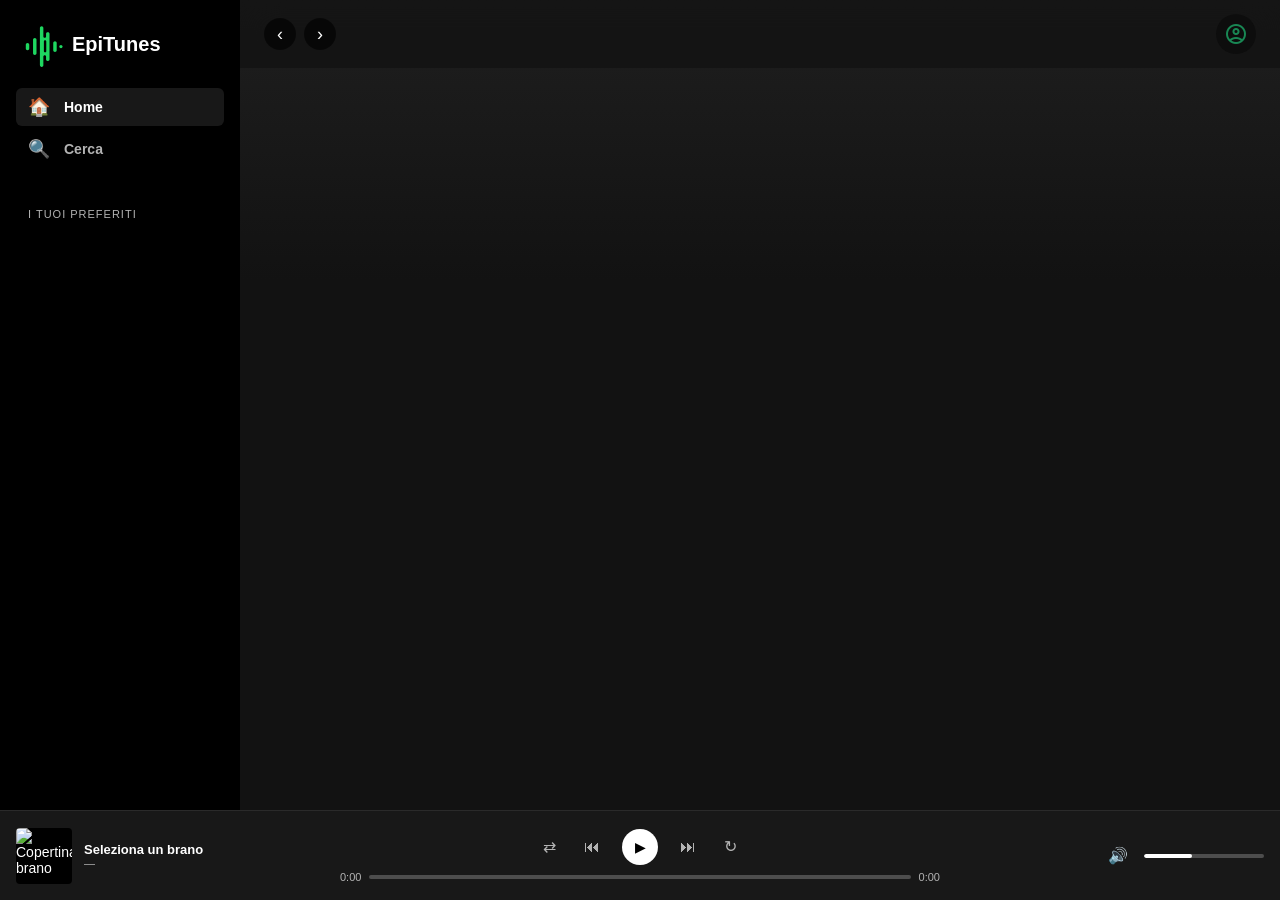
<file: index.html>
<!doctype html>
<html lang="it" data-bs-theme="dark">
  <head>
    <meta charset="UTF-8" />
    <meta name="viewport" content="width=device-width, initial-scale=1.0" />
    <title>EpiTunes — Home</title>
    <link
      rel="stylesheet"
      href="https://fonts.googleapis.com/css2?family=Material+Symbols+Outlined:opsz,wght,FILL,GRAD@24,400,0,0&icon_names=account_circle"
    />
    <link
      href="https://cdn.jsdelivr.net/npm/bootstrap@5.3.9/dist/css/bootstrap.min.css"
      rel="stylesheet"
    />
    <link rel="stylesheet" href="./assets/css/app.css" />
  </head>

  <body>
    <div class="app">
      <aside class="sidebar">
        <!-- Riempi via JS in common.js -->
      </aside>

      <main class="main">
        <header
          class="topbar d-flex align-items-center justify-content-between px-4"
        >
          <div class="topbar-nav d-flex gap-2 me-2">
            <button id="back" class="nav-btn" aria-label="Indietro">‹</button>
            <button id="forward" class="nav-btn" aria-label="Avanti">›</button>
          </div>

          <div class="topbar-search">
            <input
              type="text"
              id="topbar-search"
              class="search-input"
              placeholder="Cerca..."
              autocomplete="off"
            />
          </div>
          <div><span class="material-symbols-outlined text-success avatar">account_circle </span></div>
        </header>

        <section class="home">
          <!--
            SEZIONI DA COSTRUIRE (vedi js/home.js):
            - "Riprodotti di recente" (da localStorage history)
            - "I tuoi preferiti" (da localStorage favourites)
            - "Suggerimenti pop"
            - "Suggerimenti rock"
            - "Suggerimenti italian pop"
            Ogni sezione è un <section class="row"> con titolo h2 e una griglia di .card.
          -->
        </section>
      </main>

      <footer class="player">
        <!-- Riempi via JS in common.js -->
      </footer>
    </div>

    <audio id="audio-element"></audio>

    <script src="./assets/js/common.js"></script>
    <script src="./assets/js/home.js"></script>
  </body>
</html>
</file>
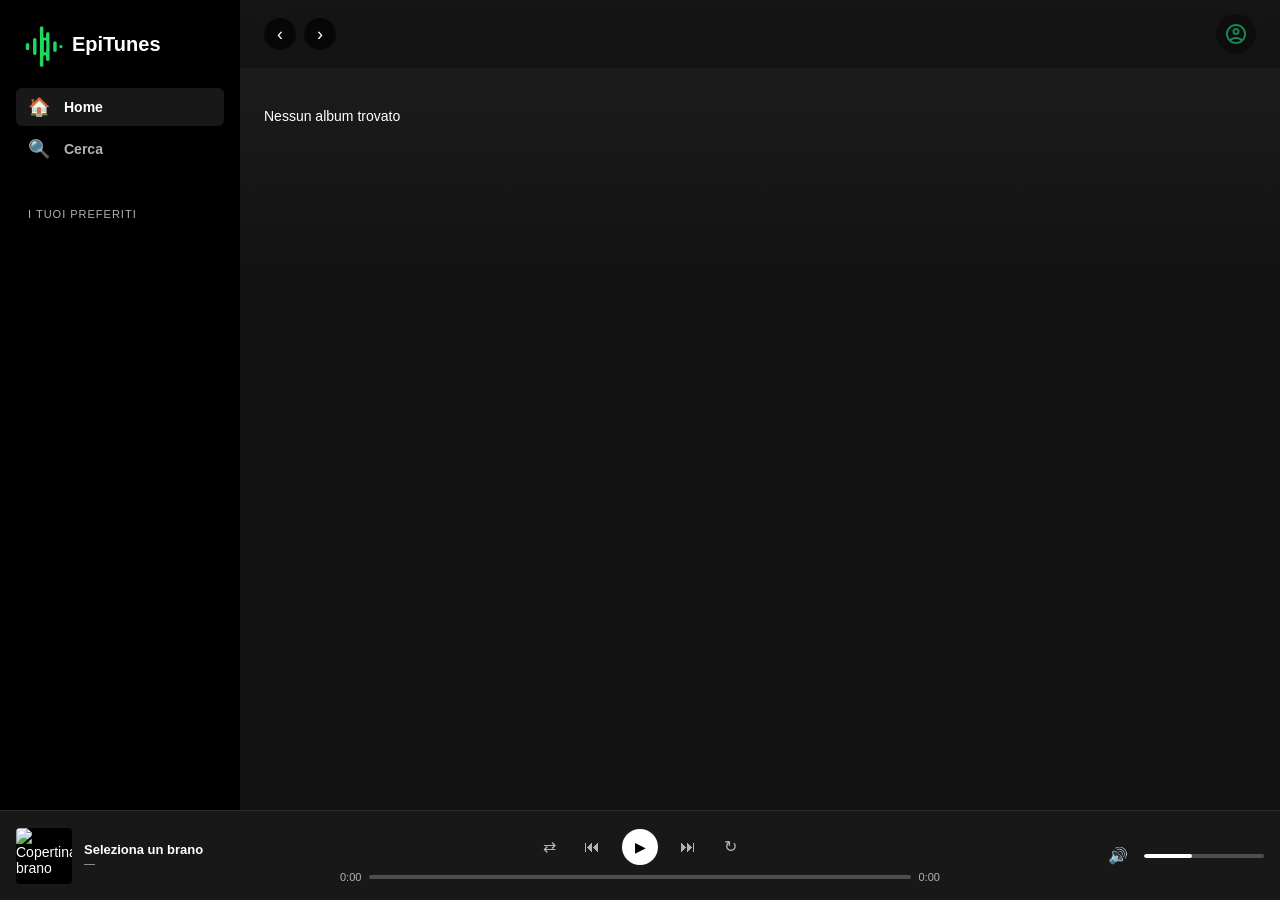
<file: album.html>
<!doctype html>
<html lang="it" data-bs-theme="dark">
  <head>
    <meta charset="UTF-8" />
    <meta name="viewport" content="width=device-width, initial-scale=1.0" />
    <title>EpiTunes — Album</title>
      <link rel="stylesheet" href="https://fonts.googleapis.com/css2?family=Material+Symbols+Outlined:opsz,wght,FILL,GRAD@24,400,0,0&icon_names=account_circle" />
    <link
      href="https://cdn.jsdelivr.net/npm/bootstrap@5.3.9/dist/css/bootstrap.min.css"
      rel="stylesheet"
    />
    <link rel="stylesheet" href="./assets/css/app.css" />
  </head>
  <body>
    <div class="app">
      <aside class="sidebar"></aside>

      <main class="main">
        <header
          class="topbar d-flex align-items-center justify-content-between px-4"
        >
          <div class="topbar-nav d-flex gap-2 me-2">
            <button id="back" class="nav-btn" aria-label="Indietro">‹</button>
            <button id="forward" class="nav-btn" aria-label="Avanti">›</button>
          </div>

          <div class="topbar-search">
            <input
              type="text"
              id="topbar-search"
              class="search-input"
              placeholder="Cerca..."
              autocomplete="off"
            />
          </div>
          <div><span class="material-symbols-outlined text-success avatar">account_circle</span></div>

         <!-- <div class="user-pill rounded-pill fw-semibold">Studente Epicode</div>-->
        </header>

        <section class="album-page">
          <div class="album-hero" id="album-hero"></div>
          <div class="tracklist" id="tracklist"></div>
        </section>
      </main>

      <footer class="player"></footer>
    </div>

    <audio id="audio-element"></audio>

    <script src="./assets/js/common.js"></script>
    <script src="./assets/js/album.js"></script>
  </body>
</html>
</file>
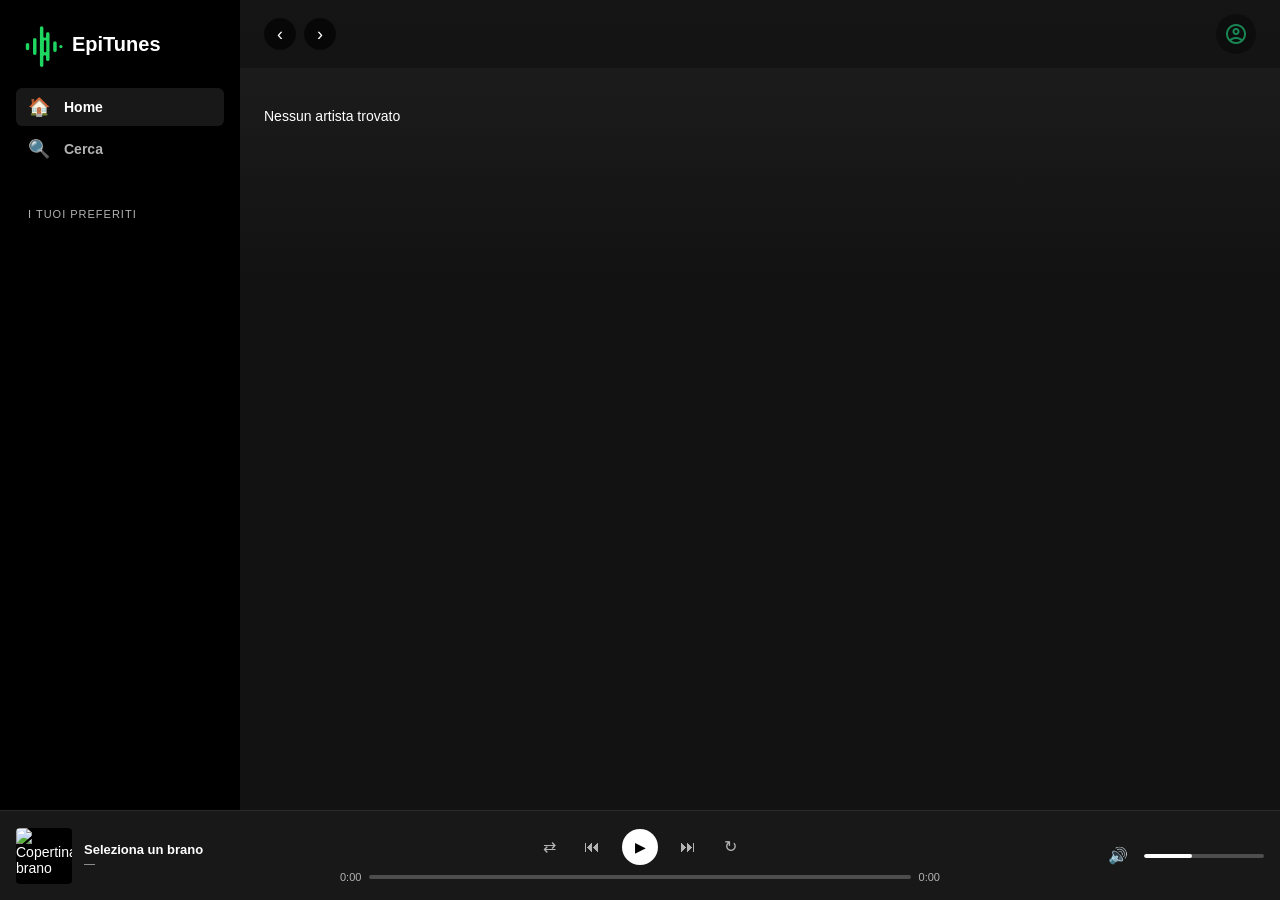
<file: artist.html>
<!doctype html>
<html lang="it" data-bs-theme="dark">
  <head>
    <meta charset="UTF-8" />
    <meta name="viewport" content="width=device-width, initial-scale=1.0" />
    <title>EpiTunes — Artista</title>
      <link rel="stylesheet" href="https://fonts.googleapis.com/css2?family=Material+Symbols+Outlined:opsz,wght,FILL,GRAD@24,400,0,0&icon_names=account_circle" />
    <link
      href="https://cdn.jsdelivr.net/npm/bootstrap@5.3.9/dist/css/bootstrap.min.css"
      rel="stylesheet"
    />
    <link rel="stylesheet" href="./assets/css/app.css" />
  </head>
  <body>
    <div class="app">
      <aside class="sidebar"></aside>

      <main class="main">
        <header
          class="topbar d-flex align-items-center justify-content-between px-4"
        >
          <div class="topbar-nav d-flex gap-2 me-2">
            <button id="back" class="nav-btn" aria-label="Indietro">‹</button>
            <button id="forward" class="nav-btn" aria-label="Avanti">›</button>
          </div>

          <div class="topbar-search">
            <input
              type="text"
              id="topbar-search"
              class="search-input"
              placeholder="Cerca..."
              autocomplete="off"
            />
          </div>
          <div><span class="material-symbols-outlined text-success avatar">account_circle</span></div>
          <!--<div class="user-pill rounded-pill fw-semibold">Studente Epicode</div>-->
        </header>

        <section class="artist-page">
          <div class="artist-hero" id="artist-hero"></div>
          <div class="top-tracks" id="top-tracks"></div>
        </section>
      </main>

      <footer class="player"></footer>
    </div>

    <audio id="audio-element"></audio>

    <script src="./assets/js/common.js"></script>
    <script src="./assets/js/artist.js"></script>
  </body>
</html>
</file>
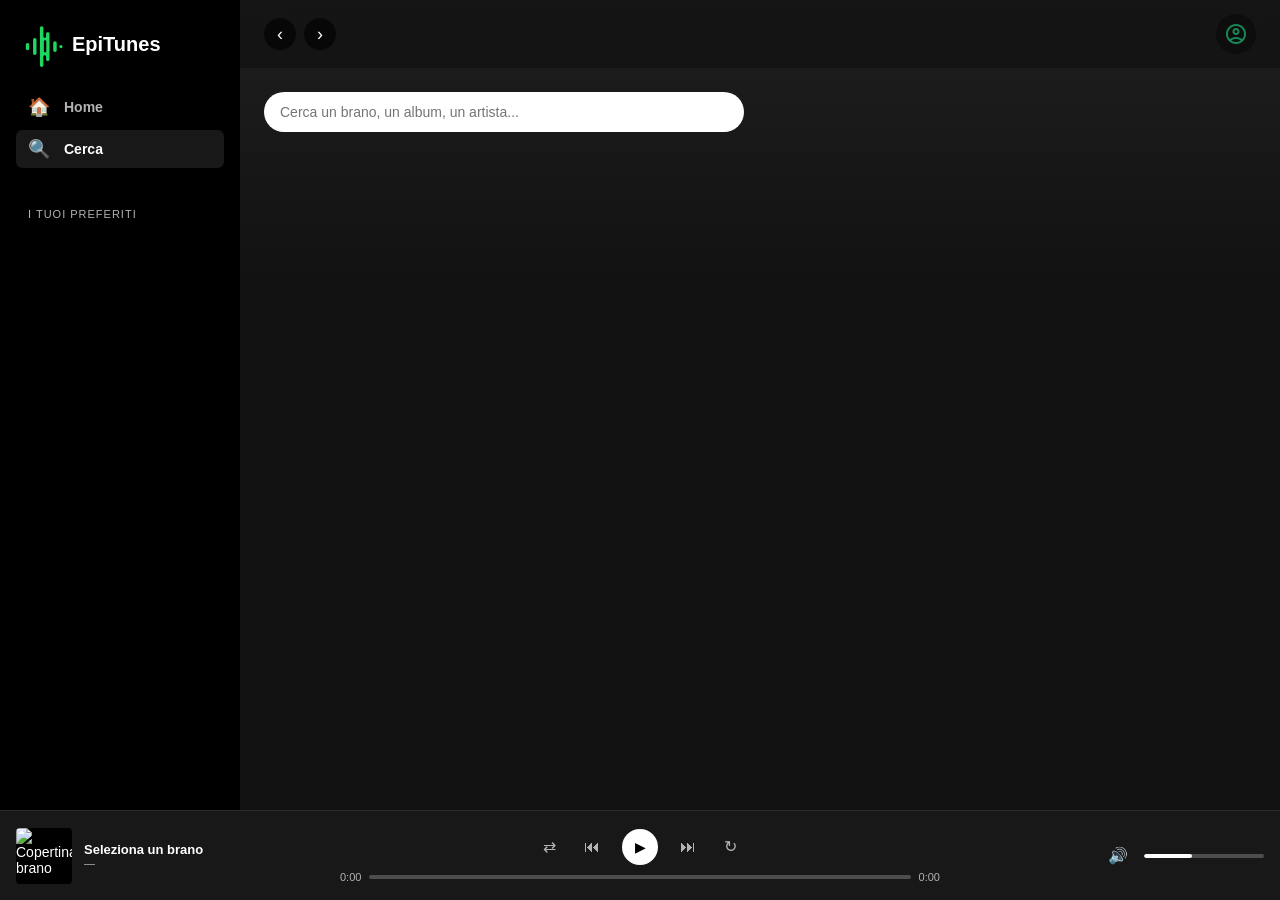
<file: search.html>
<!doctype html>
<html lang="it" data-bs-theme="dark">
  <head>
    <meta charset="UTF-8" />
    <meta name="viewport" content="width=device-width, initial-scale=1.0" />
    <title>EpiTunes — Cerca</title>
      <link rel="stylesheet" href="https://fonts.googleapis.com/css2?family=Material+Symbols+Outlined:opsz,wght,FILL,GRAD@24,400,0,0&icon_names=account_circle" />
    <link
      href="https://cdn.jsdelivr.net/npm/bootstrap@5.3.9/dist/css/bootstrap.min.css"
      rel="stylesheet"
    />
    <link rel="stylesheet" href="./assets/css/app.css" />
  </head>
  <body>
    <div class="app">
      <aside class="sidebar"></aside>

      <main class="main">
        <header
          class="topbar d-flex align-items-center justify-content-between px-4"
        >
          <div class="topbar-nav d-flex gap-2 me-2">
            <button id="back" class="nav-btn" aria-label="Indietro">‹</button>
            <button id="forward" class="nav-btn" aria-label="Avanti">›</button>
          </div>

          <div class="topbar-search">
            <input
              type="text"
              id="topbar-search"
              class="search-input"
              placeholder="Cerca..."
              autocomplete="off"
            />
          </div>
          <div><span class="material-symbols-outlined text-success avatar">account_circle</span></div>

          <!--<div class="user-pill rounded-pill fw-semibold">Studente Epicode</div>-->
        </header>

        <section class="search">
          <div class="search-box">
            <input
              type="text"
              id="search-input"
              class="search-input"
              placeholder="Cerca un brano, un album, un artista..."
              autocomplete="off"
            />
          </div>

          <p id="error"></p>

          <div class="search-results">
            <section class="row" id="row-tracks" hidden>
              <h2>Brani</h2>
              <div class="grid" id="grid-tracks"></div>
            </section>
            <section class="row" id="row-albums" hidden>
              <h2>Album</h2>
              <div class="grid" id="grid-albums"></div>
            </section>
            <section class="row" id="row-artists" hidden>
              <h2>Artisti</h2>
              <div class="grid" id="grid-artists"></div>
            </section>
          </div>
        </section>
      </main>

      <footer class="player"></footer>
    </div>

    <audio id="audio-element"></audio>

    <script src="./assets/js/common.js"></script>
    <script src="./assets/js/search.js"></script>
  </body>
</html>
</file>
<file: assets/css/app.css>
:root {
  /* palette */
  --bg-base: #121212;
  --bg-elev: #181818;
  --bg-elev-hover: #282828;
  --bg-sidebar: #000000;
  --bg-player: #181818;
  --bg-input: #ffffff;
  --text-primary: #ffffff;
  --text-secondary: #b3b3b3;
  --text-input: #000000;
  --accent: #f7d800;
  /* giallo Epicode */
  --accent-dark: #d6ba00;
  --success: #1ed760;
  /* verde "play" */
  --danger: #e25555;
  --border: #2a2a2a;
  --track-bar: #4d4d4d;
  --overlay: rgba(0, 0, 0, 0.6);

  /* raggi e ombre */
  --radius-sm: 6px;
  --radius-md: 10px;
  --shadow: 0 6px 24px rgba(0, 0, 0, 0.5);

  /* animazioni */
  --ease: cubic-bezier(0.2, 0.8, 0.2, 1);
  --t-fast: 0.15s;
  --t-base: 0.2s;
  --t-slow: 0.45s;

  /* classi bootstrap */
  --bs-body-bg: var(--bg-base);
  --bs-body-color: var(--text-primary);
  --bs-body-font-size: 14px;
  --bs-body-line-height: normal;
  --bs-body-font-family:
    -apple-system, BlinkMacSystemFont, "Segoe UI", Roboto, "Helvetica Neue",
    Arial, sans-serif;
  --bs-secondary-color: var(--text-secondary);
  --bs-border-color: var(--border);
  --bs-border-radius: var(--radius-sm);
  --bs-border-radius-pill: 999px;
}

html,
body {
  height: 100%;
  overflow: hidden;
}

a,
a:hover {
  color: inherit;
  text-decoration: none;
}

#error {
  color: red;
}

/* layout con css grid */

.app {
  display: grid;
  grid-template-columns: 240px 1fr;
  grid-template-rows: 1fr 90px;
  grid-template-areas:
    "sidebar main"
    "player  player";
  height: 100vh;
}



.sidebar {
  grid-area: sidebar;
  background: var(--bg-sidebar);
  padding: 24px 16px;
  overflow-y: auto;
}

.main {
  grid-area: main;
  background: linear-gradient(180deg, #1f1f1f 0%, var(--bg-base) 280px);
  overflow-y: auto;
  position: relative;
}

.player {
  grid-area: player;
  background: var(--bg-player);
  border-top: 1px solid var(--border);
  padding: 12px 16px;
  display: grid;
  grid-template-columns: 1fr 2fr 1fr;
  align-items: center;
  gap: 16px;
}

/* animazioni */

@keyframes fade-in {
  from {
    opacity: 0;
    transform: translateY(8px);
  }

  to {
    opacity: 1;
    transform: none;
  }
}

@keyframes heart-animation {
  0% {
    transform: scale(1);
  }

  40% {
    transform: scale(1.35);
  }

  100% {
    transform: scale(1);
  }
}

/* transizione avvio pagina */
.main > section {
  animation: fade-in var(--t-slow) var(--ease) both;
}

.sidebar {
  animation: fade-in var(--t-slow) var(--ease) both;
  
}

/* sidebar */

.brand-mark {
  width: 40px;
  height: 40px;
  color: black;
  display: grid;
  place-items: center;
  font-weight: 900;
    transition:
    transform var(--t-fast) var(--ease),
    background var(--t-fast);
}

.brand:hover .brand-mark {
  transform: scale(1.1);
}

.sidebar-nav a {
  gap: 14px;
  padding: 8px 12px;
  border-radius: var(--radius-sm);
  color: var(--text-secondary);
  transition:
    color var(--t-base),
    background var(--t-base),
    transform var(--t-base) var(--ease);
}

.sidebar-nav a:hover {
  color: var(--text-primary);
  background: var(--bg-elev-hover);
  transform: translateX(3px);
}

.sidebar-nav a.active {
  color: var(--text-primary);
  background: var(--bg-elev);
}

.sidebar-nav a .ico {
  font-size: 18px;
  width: 22px;
  text-align: center;
}

.sidebar-section-title {
  text-transform: uppercase;
  font-size: 11px;
  letter-spacing: 1px;
  color: var(--text-secondary);
  padding: 16px 12px 8px;
  margin: 0;
}

/* lista sidebar dei preferiti*/
.sidebar-list {
  gap: 2px;
  padding: 0 4px;
}

.sidebar-list li {
  list-style: none;
  padding: 6px 8px;
  font-size: 13px;
  color: var(--text-secondary);
  border-radius: 4px;
  transition:
    color var(--t-fast),
    background var(--t-fast);
}

.sidebar-list li:hover {
  color: var(--text-primary);
  background: var(--bg-elev);
}

.sidebar-empty {
  font-style: italic;
  font-size: 13px;
  color: var(--text-secondary);
  padding: 6px 8px;
}

/* top bar */

.topbar-search {
  display: none;
}

.topbar {
  position: sticky;
  top: 0;
  z-index: 5;
  background: rgba(18, 18, 18, 0.7);
  backdrop-filter: blur(20px);
  padding: 14px 0 14px 0;
}

.nav-btn {
  width: 32px;
  height: 32px;
  border: none;
  border-radius: 50%;
  background: var(--overlay);
  color: white;
  font-size: 18px;
  line-height: 1;
  transition:
    background var(--t-base),
    transform var(--t-fast) var(--ease);
}

.nav-btn:hover {
  background: var(--bg-elev-hover);
  transform: scale(1.1);
}

.nav-btn:active {
  transform: scale(0.94);
}

.user-pill {
  background: var(--overlay);
  padding: 6px 12px;
  font-size: 13px;
  transition: background var(--t-base);
}

.user-pill:hover {
  background: var(--bg-elev-hover);
}

.avatar {
  display: grid;
  place-items: center;
  border: none;
  background-color: rgba(0, 0, 0, 0.352);
  padding: 8px;
  border-radius: 50%;
  cursor: pointer;
  transition:
    transform var(--t-fast) var(--ease),
    background var(--t-fast);
}

.avatar:hover {
  transform: scale(1.18);
}

.avatar:active {
  transform: scale(0.92);
}

/* varie sezioni */

.home,
.search,
.album-page,
.artist-page {
  padding: 16px 24px 32px;
}

.row {
  margin-top: 24px;
  --bs-gutter-x: 0;
  --bs-gutter-y: 0;
  display: block;
  scroll-margin-top: 300px;
}

.row h2 {
  margin: 0 0 12px;
  font-size: 22px;
  font-weight: 700;
}

.grid {
  display: grid;
  grid-template-columns: repeat(auto-fill, minmax(180px, 1fr));
  gap: 16px;
}

/* cards */

.card {
  --bs-card-bg: var(--bg-elev);
  --bs-card-color: var(--text-primary);
  --bs-card-border-width: 0;
  --bs-card-border-radius: var(--radius-md);

  padding: 14px;
  position: relative;
  cursor: pointer;
  transition:
    background var(--t-base),
    transform var(--t-base) var(--ease),
    box-shadow var(--t-base);
  /* modificato: "backwards" al posto di "both", altrimenti il transform finale dell'animazione blocca lo scale in hover */
  animation: fade-in var(--t-slow) var(--ease) backwards;
}

.card:hover {
  background: var(--bg-elev-hover);

  transform: scale(1.03);
  box-shadow: var(--shadow);
  z-index: 2;
}

.card:active {
  transform: scale(0.99);
}

.card-image-wrap {
  position: relative;
  width: 100%;
  aspect-ratio: 1 / 1;
  border-radius: var(--radius-sm);
  overflow: hidden;
  margin-bottom: 12px;
  background: #000;
}

.card-image-wrap.round {
  border-radius: 50%;
}

.card-image-wrap img {
  transition: transform 0.5s var(--ease);
}

.card:hover .card-image-wrap img {
  transform: scale(1.05);
}

.card-title {
  font-weight: 700;
  font-size: 14px;
  margin: 0 0 4px;
}

.card-sub {
  color: var(--text-secondary);
  font-size: 12px;
  margin: 0;
}

.card-play,
.card-fav {
  display: grid;
  place-items: center;
  border: none;
  opacity: 0;
}

.card-play {
  position: absolute;
  right: 22px;
  bottom: 82px;
  width: 48px;
  height: 48px;
  border-radius: 50%;
  background: var(--success);
  color: #000;
  font-size: 20px;
  box-shadow: var(--shadow);
  transform: translateY(8px);
  transition:
    opacity var(--t-base),
    transform var(--t-base) var(--ease);
}

.card:hover .card-play {
  opacity: 1;
  transform: translateY(0);
}

.card-play:hover {
  transform: scale(1.1) !important;
}

.card-play:active {
  transform: scale(0.95) !important;
}

.card-fav {
  position: absolute;
  top: 8px;
  right: 8px;
  width: 32px;
  height: 32px;
  border-radius: 50%;
  background: rgba(0, 0, 0, 0.5);
  color: #fff;
  font-size: 16px;
  transition:
    opacity var(--t-base),
    transform var(--t-fast) var(--ease),
    color var(--t-fast);
}

.card:hover .card-fav,
.card-fav.is-fav {
  opacity: 1;
}

.card-fav:hover {
  transform: scale(1.15);
}

.card-fav.is-fav {
  color: var(--danger);
  animation: heart-animation 0.35s var(--ease);
}

/*album hero ----> DA VEDERE COME VA A SCHERMO*/

.album-hero,
.artist-hero {
  display: flex;
  gap: 24px;
  align-items: flex-end;
  padding: 24px 0 16px;
}

.album-cover {
  width: 220px;
  height: 220px;
  border-radius: var(--radius-md);
  overflow: hidden;
  background: #000;
  box-shadow: var(--shadow);
  flex-shrink: 0;
}

.album-cover.round {
  border-radius: 50%;
  /* per fare lacover tonda nella pagina artista */
}

.album-cover img {
  width: 100%;
  height: 100%;
  object-fit: cover;
  display: block;
}

.hero-meta {
  display: flex;
  flex-direction: column;
  gap: 8px;
  min-width: 0;
}

.hero-kicker {
  font-size: 12px;
  text-transform: uppercase;
  letter-spacing: 1px;
  font-weight: 700;
  margin: 0;
}

.hero-title {
  font-size: clamp(32px, 6vw, 72px);
  font-weight: 900;
  margin: 0;
  line-height: 1.05;
}

.hero-sub {
  color: var(--text-secondary);
  font-size: 14px;
  margin: 0;
}

.hero-actions {
  padding: 16px 0 24px;
}

.hero-actions {
  display: flex;
  align-items: center;
  gap: 16px;
}

.artist-hero .album-cover {
  border-radius: 50%;
}

.btn-play-big {
  width: 56px;
  height: 56px;
  border-radius: 50%;
  background: var(--success);
  color: #000;
  border: none;
  font-size: 24px;
  transition:
    transform var(--t-base) var(--ease),
    background var(--t-base);
}

.btn-play-big:hover {
  transform: scale(1.08);
  background: #3be477;
}

.btn-play-big:active {
  transform: scale(0.96);
}

.btn-fav-big {
  width: 36px;
  height: 36px;
  border-radius: 50%;
  background: transparent;
  border: 1px solid var(--text-secondary);
  color: var(--text-secondary);
  font-size: 18px;
  transition:
    transform var(--t-fast) var(--ease),
    color var(--t-fast),
    border-color var(--t-fast);
}

.btn-fav-big:hover {
  transform: scale(1.1);
  color: var(--text-primary);
  border-color: var(--text-primary);
}

.btn-fav-big.is-fav {
  color: var(--danger);
  border-color: var(--danger);
  animation: heart-animation 0.35s var(--ease);
}

/* tracklist */

.tracklist {
  margin-top: 8px;
}

.track-row {
  display: grid;
  grid-template-columns: 32px 1fr 80px 48px;
  align-items: center;
  gap: 12px;
  padding: 8px 12px;
  border-radius: var(--radius-sm);
  cursor: pointer;
  transition:
    background var(--t-fast),
    color var(--t-fast);
}

.track-row:hover {
  background: var(--bg-elev);
}

.track-row.is-playing {
  color: var(--success);
}

.track-num {
  color: var(--text-secondary);
  text-align: center;
}

.track-time {
  color: var(--text-secondary);
  text-align: right;
}

.track-num,
.track-time {
  margin: 0;
}

.track-title {
  margin: 0;
  font-size: 14px;
  font-weight: 600;
  line-height: normal;
  overflow: hidden;
  text-overflow: ellipsis;
  white-space: nowrap;
}

.top-tracks h2 {
  margin: 16px 0 8px;
  font-size: 22px;
  font-weight: 700;
}

.track-fav {
  background: transparent;
  border: none;
  color: var(--text-secondary);
  font-size: 16px;
  transition:
    transform var(--t-fast) var(--ease),
    color var(--t-fast);
}

.track-fav:hover {
  transform: scale(1.2);
  color: var(--text-primary);
}

.track-fav.is-fav {
  color: var(--danger);
  animation: heart-animation 0.35s var(--ease);
}

/*ricerca*/

.search-box {
  margin-block: 8px 16px;
}

.search-input {
  width: 100%;
  max-width: 480px;
  padding: 12px 16px;
  border-radius: 999px;
  border: none;
  background: var(--bg-input);
  color: var(--text-input);
  font-size: 14px;
  transition: box-shadow var(--t-base);
}

.search-input:focus {
  box-shadow: 0 0 0 3px rgba(247, 216, 0, 0.45);
}

/* player */

.player-track {
  display: flex;
  align-items: center;
  gap: 12px;
  min-width: 0;
}

.player-cover {
  width: 56px;
  height: 56px;
  border-radius: 4px;
  background: #000;
  overflow: hidden;
  flex-shrink: 0;
}

.player-cover img {
  width: 100%;
  height: 100%;
  object-fit: cover;
  display: block;
}

.player-meta {
  min-width: 0;
}

.player-title {
  font-size: 13px;
  font-weight: 600;
  margin: 0;
}

.player-artist {
  font-size: 11px;
  color: var(--text-secondary);
  margin: 0;
}

.player-center {
  display: flex;
  flex-direction: column;
  align-items: center;
  gap: 6px;
}

.player-controls {
  display: flex;
  align-items: center;
  gap: 16px;
}

.btn-ctrl {
  background: transparent;
  border: none;
  color: var(--text-secondary);
  font-size: 16px;
  transition:
    color var(--t-fast),
    transform var(--t-fast) var(--ease);
}

.btn-ctrl:hover {
  color: var(--text-primary);
  transform: scale(1.18);
}

.btn-ctrl:active {
  transform: scale(0.92);
}

.btn-play {
  width: 36px;
  height: 36px;
  border-radius: 50%;
  background: #fff;
  color: #000;
  border: none;
  font-size: 14px;
  transition:
    transform var(--t-fast) var(--ease),
    background var(--t-fast);
}

.btn-play:hover {
  transform: scale(1.1);
  background: #e6e6e6;
}

.btn-play:active {
  transform: scale(0.95);
}

.player-progress {
  display: flex;
  align-items: center;
  gap: 8px;
  width: 100%;
  max-width: 600px;
  font-size: 11px;
  color: var(--text-secondary);
}

.progress-bar,
.volume-bar {
  display: block;
  flex: 1;
  height: 4px;
  background: var(--track-bar);
  border-radius: 2px;
  overflow: hidden;
  cursor: pointer;
  position: relative;
}

.progress-fill,
.volume-fill {
  height: 100%;
  width: 0%;
  background: var(--text-primary);
  border-radius: 2px;
  pointer-events: none;
  transition:
    width 0.2s ease,
    background var(--t-fast);
}

.progress-bar:hover .progress-fill,
.volume-bar:hover .volume-fill {
  background: var(--success);
}

.player-right {
  display: flex;
  align-items: center;
  justify-content: flex-end;
  gap: 10px;
}

.volume-bar {
  flex: none;
  width: 120px;
}

.loader,
.empty {
  padding: 32px;
  text-align: center;
  color: var(--text-secondary);
}

.active {
  color: var(--success);
}

.repeat-one {
  color: white;
  font-weight: bold;
}

/* responsive*/

@media (max-width: 800px) {
  .app {
    grid-template-columns: 80px 1fr;
  }

  .brand-text,
  .sidebar-section-title,
  .sidebar-list,
  .sidebar-nav a span:not(.ico) {
    display: none;
  }

  .sidebar-nav a {
    justify-content: center;
    padding: 10px 0;
  }

  .album-hero,
  .artist-hero {
    flex-direction: column;
    align-items: flex-start;
  }

  .album-cover {
    width: 160px;
    height: 160px;
  }

  .sidebar-list {
    display: none !important;
  }
}

@media (max-width: 540px) {
  .app {
    grid-template-columns: 0 1fr;
  }

  .sidebar {
    display: none;
  }

  .player {
    grid-template-columns: 1fr 1fr;
    gap: 8px;
  }

  .player-right {
    display: none;
  }

  .grid {
    grid-template-columns: repeat(auto-fill, minmax(140px, 1fr));
  }

    .topbar-search {
    display: block;
    flex: 1;
    margin-right: 16px;
  }

   .search-box {
    display: none;
  }
  
}

/*accessibilità*/

@media (prefers-reduced-motion: reduce) {
  *,
  *::before,
  *::after {
    animation: none !important;
    transition: none !important;
  }
}
</file>
